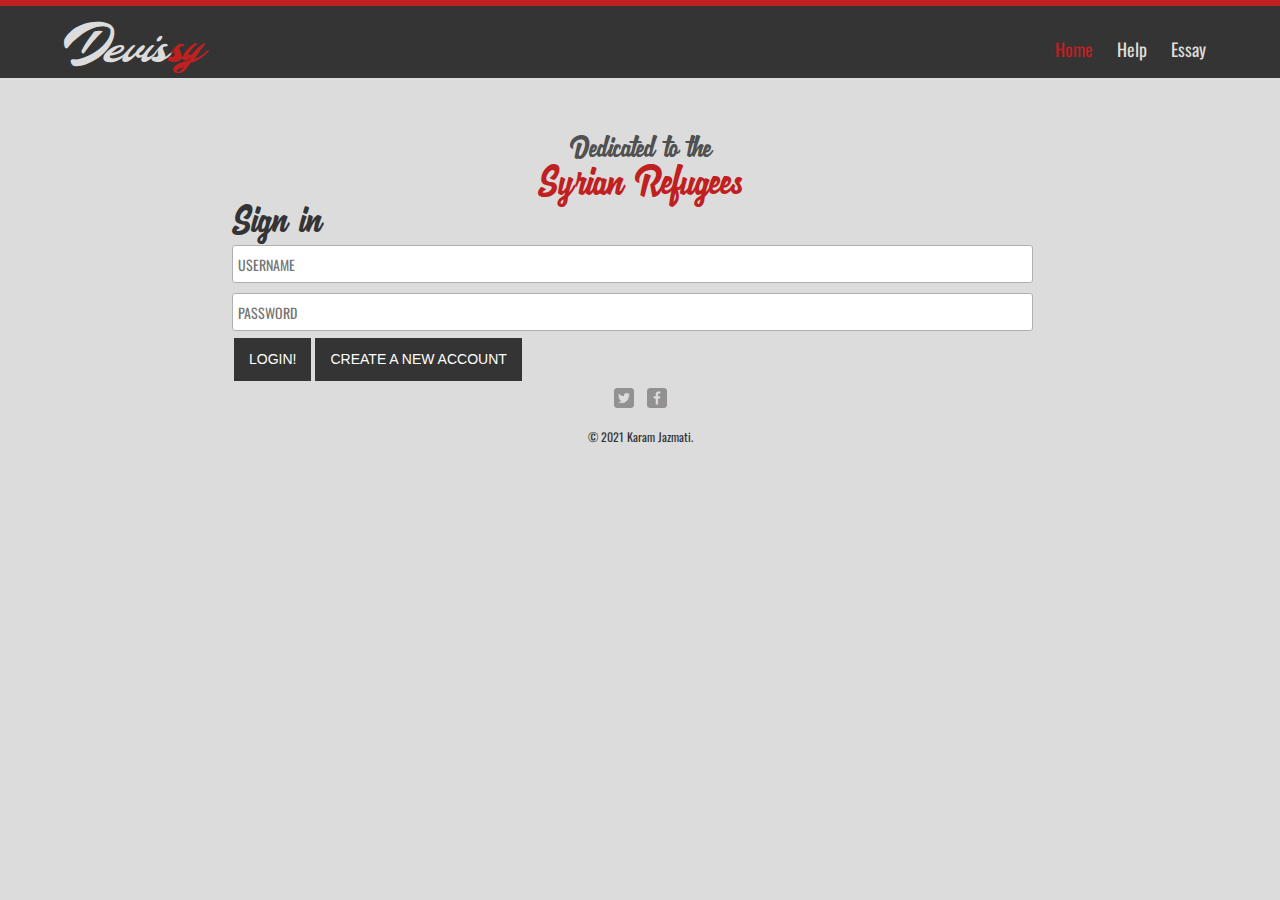
<file: index.html>
<html>


<!-- Mirrored from cooldevissy.firebaseapp.com/index.html by HTTrack Website Copier/3.x [XR&CO'2014], Thu, 06 May 2021 10:04:02 GMT -->
<!-- Added by HTTrack --><meta http-equiv="content-type" content="text/html;charset=utf-8" /><!-- /Added by HTTrack -->
<head>
    <script async src="http://pagead2.googlesyndication.com/pagead/js/adsbygoogle.js"></script>
    <script>
        console.log("Ad Beta- This will take a while :(");
        (adsbygoogle = window.adsbygoogle || []).push({
            google_ad_client: "ca-pub-7892112076197750",
            enable_page_level_ads: true
        });

    </script>
    <meta charset="utf-8">
    <title>Devissy</title>
    <link rel="stylesheet" href="styles/normalize.css">
    <meta charset="UTF-8">
    <meta name="description" content="Dedicated to Syrian Refuggues, all ad profit goes to the Karam Foundation.">
    <meta name="keywords" content="calling, texting, Syrians, Help, Personal Project, International Academy, IA">
    <meta name="author" content="Karam Jazmati">
    <meta name="viewport" content="width=device-width, initial-scale=1.0">
    <link rel="stylesheet" href="styles/main.css">
    <link rel="stylesheet" href="styles/responsive.css">
    <link href="https://fonts.googleapis.com/css?family=Lato:400,400i,700,700i,900" rel="stylesheet">
    <link href="https://fonts.googleapis.com/css?family=Oswald" rel="stylesheet">
    <link rel="apple-touch-icon" sizes="57x57" href="img/favicons/apple-icon-57x57.png">
    <link rel="apple-touch-icon" sizes="60x60" href="img/favicons/apple-icon-60x60.png">
    <link rel="apple-touch-icon" sizes="72x72" href="img/favicons/apple-icon-72x72.png">
    <link rel="apple-touch-icon" sizes="76x76" href="img/favicons/apple-icon-76x76.png">
    <link rel="apple-touch-icon" sizes="114x114" href="img/favicons/apple-icon-114x114.png">
    <link rel="apple-touch-icon" sizes="120x120" href="img/favicons/apple-icon-120x120.png">
    <link rel="apple-touch-icon" sizes="144x144" href="img/favicons/apple-icon-144x144.png">
    <link rel="apple-touch-icon" sizes="152x152" href="img/favicons/apple-icon-152x152.png">
    <link rel="apple-touch-icon" sizes="180x180" href="img/favicons/apple-icon-180x180.png">
    <link rel="icon" type="image/png" sizes="192x192" href="img/favicons/android-icon-192x192.png">
    <link rel="icon" type="image/png" sizes="32x32" href="img/favicons/favicon-32x32.png">
    <link rel="icon" type="image/png" sizes="96x96" href="img/favicons/favicon-96x96.png">
    <link rel="icon" type="image/png" sizes="16x16" href="img/favicons/favicon-16x16.png">
    <link rel="manifest" href="img/favicons/manifest.json">
    <meta name="msapplication-TileColor" content="#ffffff">
    <meta name="msapplication-TileImage" content="img/favicons/ms-icon-144x144.png">
    <meta name="theme-color" content="#ffffff">
    <script src="externals/firebase/firebase.js" type="text/javascript"></script>
    <script src="externals/tippy/tippy_mod.all.min.js" type="text/javascript"></script>
    <script src="externals/relative-date.js/relative-date.js" type="text/javascript"></script>
    <script src="externals/uri/uri.min.js" type="text/javascript"></script>
    <link rel="stylesheet" href="style/style.css" />
    <script src="https://ajax.googleapis.com/ajax/libs/jquery/3.2.1/jquery.min.js"></script>
    <script src="sinch.min.js"></script>
</head>

<body>
    <header>
        <a href="index.html" id="logo">
            <h1>Devis<span class="redText">sy</span></h1>
        </a>
        <nav>
            <li><a href="index.html" class="selected">Home</a></li>
            <li><a href="faq.html">Help</a></li>

            <li><a href="essay.html">Essay</a></li>
        </nav>
    </header>
    <div id="wrapper">
        <section>
            <ul id="gallery">
                <h2>Dedicated to the </h2>
                <h2 class="color"><span class="redText">Syrian Refugees</span></h2>
            </ul>
            <div class="container">
                <div class="clearfix"></div>

                <div>
                    <div class="inner loginBox">
                        <h3 id="login">Sign in</h3>
                        <form id="userForm">
                            <input id="username" placeholder="USERNAME" autocomplete="off"><br>
                            <input id="password" type="password" placeholder="PASSWORD" autocomplete="off"><br>
                            <button id="loginUser">Login!</button>
                            <button id="createUser">Create A New Account</button>
                        </form>
                        <div id="userInfo">
                            <h3><span id="username"></span></h3>
                            <button id="logOut">Logout</button>
                        </div>
                    </div>
                </div>
                <div class="frame">
                    <h3 id="callinghide">Make a Call!</h3>
                    <div id="call">
                        <form id="newCall">
                            <input id="phoneNumber" placeholder="Phone Number"><br>
                            <button id="call">Call</button>
                            <button id="hangup">Hangup</button>
                            <audio id="incoming" autoplay></audio>
                            <audio id="ringback" src='style/ringback.wav' loop></audio>
                        </form>
                    </div>
                    <div class="clearfix"></div>
                    <div id="callLog">
                    </div>
                    <div class="error">
                    </div>
                </div>
            </div>
        </section>
        <footer>
            <a href="#"><img src="img/twitter-wrap.png" alt="Twitter Logo" class="social-icon"></a>
            <a href="#"><img src="img/facebook-wrap.png" alt="Facebook Logo" class="social-icon"></a>
            <p>&copy; 2021 Karam Jazmati.</p>
        </footer>
    </div>
    <script src="PSTNsample.js"></script>
</body>


<!-- Mirrored from cooldevissy.firebaseapp.com/index.html by HTTrack Website Copier/3.x [XR&CO'2014], Thu, 06 May 2021 10:04:31 GMT -->
</html>
</file>
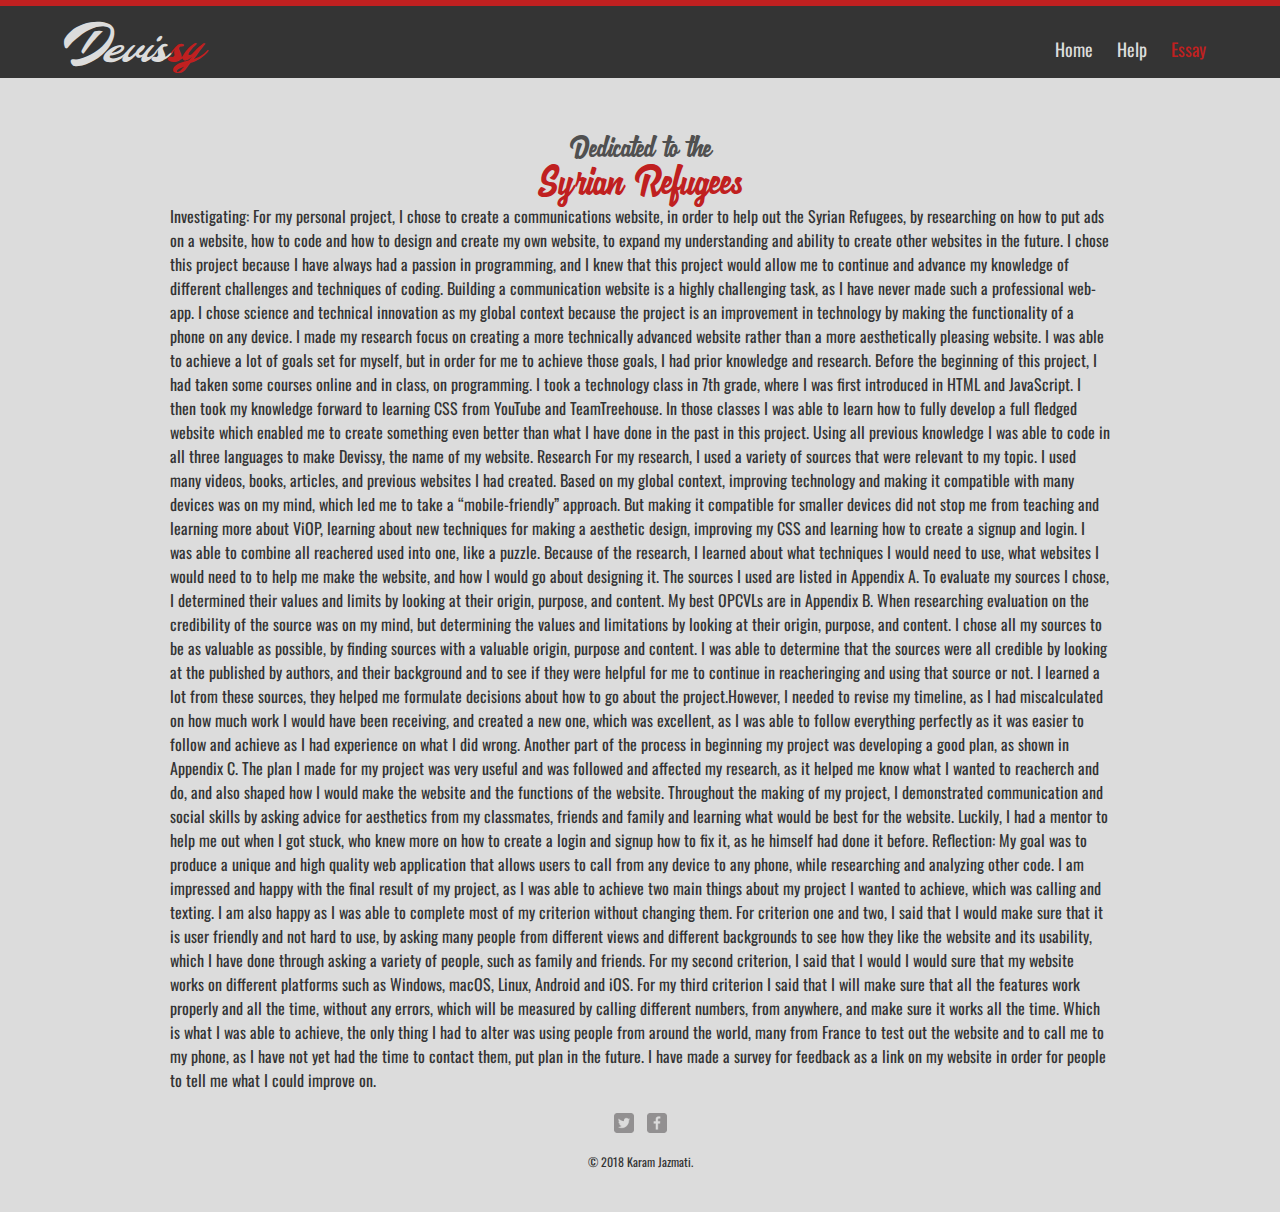
<file: essay.html>
<html>


<!-- Mirrored from cooldevissy.firebaseapp.com/essay.html by HTTrack Website Copier/3.x [XR&CO'2014], Thu, 06 May 2021 10:04:35 GMT -->
<!-- Added by HTTrack --><meta http-equiv="content-type" content="text/html;charset=utf-8" /><!-- /Added by HTTrack -->
<head>
    <script async src="http://pagead2.googlesyndication.com/pagead/js/adsbygoogle.js"></script>
    <script>
        console.log("Welcome to the Essay");
        (adsbygoogle = window.adsbygoogle || []).push({
            google_ad_client: "ca-pub-7892112076197750",
            enable_page_level_ads: true
        });

    </script>
    <meta charset="utf-8">
    <title>Devissy</title>
    <link rel="stylesheet" href="styles/normalize.css">
    <meta charset="UTF-8">
    <meta name="description" content="Dedicated to Syrian Refuggues, all ad profit goes to the Karam Foundation.">
    <meta name="keywords" content="calling, texting, Syrians, Help, Personal Project, International Academy, IA">
    <meta name="author" content="Karam Jazmati">
    <meta name="viewport" content="width=device-width, initial-scale=1.0">
    <link rel="stylesheet" href="styles/main.css">
    <link rel="stylesheet" href="styles/responsive.css">
    <link href="https://fonts.googleapis.com/css?family=Lato:400,400i,700,700i,900" rel="stylesheet">
    <link href="https://fonts.googleapis.com/css?family=Oswald" rel="stylesheet">
    <link rel="apple-touch-icon" sizes="57x57" href="img/favicons/apple-icon-57x57.png">
    <link rel="apple-touch-icon" sizes="60x60" href="img/favicons/apple-icon-60x60.png">
    <link rel="apple-touch-icon" sizes="72x72" href="img/favicons/apple-icon-72x72.png">
    <link rel="apple-touch-icon" sizes="76x76" href="img/favicons/apple-icon-76x76.png">
    <link rel="apple-touch-icon" sizes="114x114" href="img/favicons/apple-icon-114x114.png">
    <link rel="apple-touch-icon" sizes="120x120" href="img/favicons/apple-icon-120x120.png">
    <link rel="apple-touch-icon" sizes="144x144" href="img/favicons/apple-icon-144x144.png">
    <link rel="apple-touch-icon" sizes="152x152" href="img/favicons/apple-icon-152x152.png">
    <link rel="apple-touch-icon" sizes="180x180" href="img/favicons/apple-icon-180x180.png">
    <link rel="icon" type="image/png" sizes="192x192" href="img/favicons/android-icon-192x192.png">
    <link rel="icon" type="image/png" sizes="32x32" href="img/favicons/favicon-32x32.png">
    <link rel="icon" type="image/png" sizes="96x96" href="img/favicons/favicon-96x96.png">
    <link rel="icon" type="image/png" sizes="16x16" href="img/favicons/favicon-16x16.png">
    <link rel="manifest" href="img/favicons/manifest.json">
    <meta name="msapplication-TileColor" content="#ffffff">
    <meta name="msapplication-TileImage" content="img/favicons/ms-icon-144x144.png">
    <meta name="theme-color" content="#ffffff">
    <script src="externals/firebase/firebase.js" type="text/javascript"></script>
    <script src="externals/tippy/tippy_mod.all.min.js" type="text/javascript"></script>
    <script src="externals/relative-date.js/relative-date.js" type="text/javascript"></script>
    <script src="externals/uri/uri.min.js" type="text/javascript"></script>
    <link rel="stylesheet" href="style/style.css" />
    <script src="https://ajax.googleapis.com/ajax/libs/jquery/3.2.1/jquery.min.js"></script>
</head>

<body>
    <header>
        <a href="index.html" id="logo">
            <h1>Devis<span class="redText">sy</span></h1>
        </a>
        <nav>
            <li><a href="index.html">Home</a></li>
            <li><a href="faq.html">Help</a></li>
            <li><a href="essay.html" class="selected">Essay</a></li>
        </nav>
    </header>
    <div id="wrapper">
        <section>
            <ul id="gallery">
                <h2>Dedicated to the </h2>
                <h2 class="color"><span class="redText">Syrian Refugees</span></h2>
            </ul>

            <p>Investigating: For my personal project, I chose to create a communications website, in order to help out the Syrian Refugees, by researching on how to put ads on a website, how to code and how to design and create my own website, to expand my understanding and ability to create other websites in the future. I chose this project because I have always had a passion in programming, and I knew that this project would allow me to continue and advance my knowledge of different challenges and techniques of coding. Building a communication website is a highly challenging task, as I have never made such a professional web-app. I chose science and technical innovation as my global context because the project is an improvement in technology by making the functionality of a phone on any device. I made my research focus on creating a more technically advanced website rather than a more aesthetically pleasing website. I was able to achieve a lot of goals set for myself, but in order for me to achieve those goals, I had prior knowledge and research. Before the beginning of this project, I had taken some courses online and in class, on programming. I took a technology class in 7th grade, where I was first introduced in HTML and JavaScript. I then took my knowledge forward to learning CSS from YouTube and TeamTreehouse. In those classes I was able to learn how to fully develop a full fledged website which enabled me to create something even better than what I have done in the past in this project. Using all previous knowledge I was able to code in all three languages to make Devissy, the name of my website. Research For my research, I used a variety of sources that were relevant to my topic. I used many videos, books, articles, and previous websites I had created. Based on my global context, improving technology and making it compatible with many devices was on my mind, which led me to take a “mobile-friendly” approach. But making it compatible for smaller devices did not stop me from teaching and learning more about ViOP, learning about new techniques for making a aesthetic design, improving my CSS and learning how to create a signup and login. I was able to combine all reachered used into one, like a puzzle. Because of the research, I learned about what techniques I would need to use, what websites I would need to to help me make the website, and how I would go about designing it. The sources I used are listed in Appendix A. To evaluate my sources I chose, I determined their values and limits by looking at their origin, purpose, and content. My best OPCVLs are in Appendix B. When researching evaluation on the credibility of the source was on my mind, but determining the values and limitations by looking at their origin, purpose, and content. I chose all my sources to be as valuable as possible, by finding sources with a valuable origin, purpose and content. I was able to determine that the sources were all credible by looking at the published by authors, and their background and to see if they were helpful for me to continue in reacheringing and using that source or not. I learned a lot from these sources, they helped me formulate decisions about how to go about the project.However, I needed to revise my timeline, as I had miscalculated on how much work I would have been receiving, and created a new one, which was excellent, as I was able to follow everything perfectly as it was easier to follow and achieve as I had experience on what I did wrong. Another part of the process in beginning my project was developing a good plan, as shown in Appendix C. The plan I made for my project was very useful and was followed and affected my research, as it helped me know what I wanted to reacherch and do, and also shaped how I would make the website and the functions of the website. Throughout the making of my project, I demonstrated communication and social skills by asking advice for aesthetics from my classmates, friends and family and learning what would be best for the website. Luckily, I had a mentor to help me out when I got stuck, who knew more on how to create a login and signup how to fix it, as he himself had done it before. Reflection: My goal was to produce a unique and high quality web application that allows users to call from any device to any phone, while researching and analyzing other code. I am impressed and happy with the final result of my project, as I was able to achieve two main things about my project I wanted to achieve, which was calling and texting. I am also happy as I was able to complete most of my criterion without changing them. For criterion one and two, I said that I would make sure that it is user friendly and not hard to use, by asking many people from different views and different backgrounds to see how they like the website and its usability, which I have done through asking a variety of people, such as family and friends. For my second criterion, I said that I would I would sure that my website works on different platforms such as Windows, macOS, Linux, Android and iOS. For my third criterion I said that I will make sure that all the features work properly and all the time, without any errors, which will be measured by calling different numbers, from anywhere, and make sure it works all the time. Which is what I was able to achieve, the only thing I had to alter was using people from around the world, many from France to test out the website and to call me to my phone, as I have not yet had the time to contact them, put plan in the future. I have made a survey for feedback as a link on my website in order for people to tell me what I could improve on.
            </p>
        </section>
        <footer>
            <a href="#"><img src="img/twitter-wrap.png" alt="Twitter Logo" class="social-icon"></a>
            <a href="#"><img src="img/facebook-wrap.png" alt="Facebook Logo" class="social-icon"></a>
            <p>&copy; 2018 Karam Jazmati.</p>
        </footer>
    </div>
</body>


<!-- Mirrored from cooldevissy.firebaseapp.com/essay.html by HTTrack Website Copier/3.x [XR&CO'2014], Thu, 06 May 2021 10:04:35 GMT -->
</html>
</file>
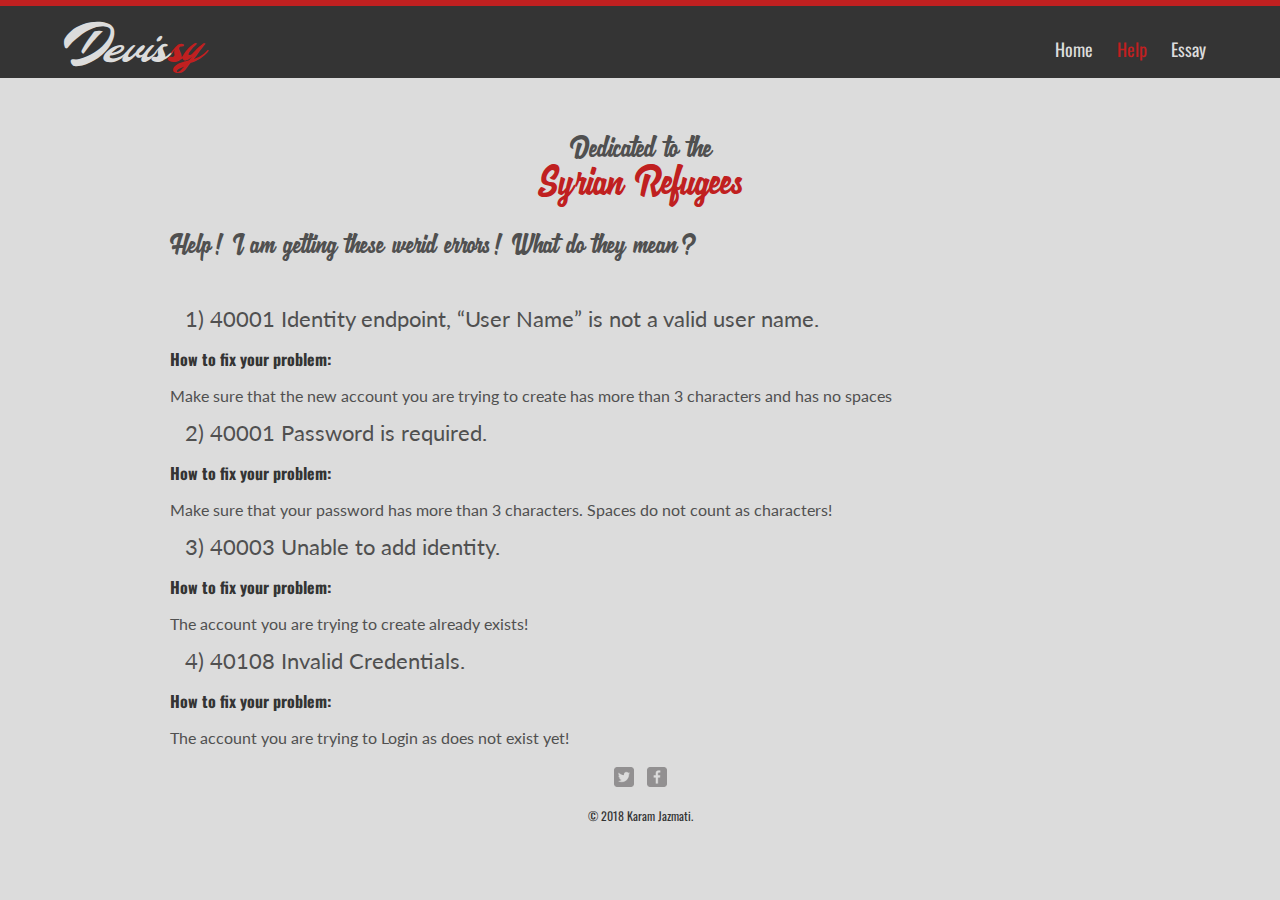
<file: faq.html>
<html>


<!-- Mirrored from cooldevissy.firebaseapp.com/faq.html by HTTrack Website Copier/3.x [XR&CO'2014], Thu, 06 May 2021 10:04:35 GMT -->
<!-- Added by HTTrack --><meta http-equiv="content-type" content="text/html;charset=utf-8" /><!-- /Added by HTTrack -->
<head>
    <script async src="http://pagead2.googlesyndication.com/pagead/js/adsbygoogle.js"></script>
    <script>
        console.log("Need Help?");
        (adsbygoogle = window.adsbygoogle || []).push({
            google_ad_client: "ca-pub-7892112076197750",
            enable_page_level_ads: true
        });

    </script>
    <meta charset="utf-8">
    <title>Devissy</title>
    <link rel="stylesheet" href="styles/normalize.css">
    <meta charset="UTF-8">
    <meta name="description" content="Dedicated to Syrian Refuggues, all ad profit goes to the Karam Foundation.">
    <meta name="keywords" content="calling, texting, Syrians, Help, Personal Project, International Academy, IA">
    <meta name="author" content="Karam Jazmati">
    <meta name="viewport" content="width=device-width, initial-scale=1.0">
    <link rel="stylesheet" href="styles/main.css">
    <link rel="stylesheet" href="styles/responsive.css">
    <link href="https://fonts.googleapis.com/css?family=Lato:400,400i,700,700i,900" rel="stylesheet">
    <link href="https://fonts.googleapis.com/css?family=Oswald" rel="stylesheet">
    <link rel="apple-touch-icon" sizes="57x57" href="img/favicons/apple-icon-57x57.png">
    <link rel="apple-touch-icon" sizes="60x60" href="img/favicons/apple-icon-60x60.png">
    <link rel="apple-touch-icon" sizes="72x72" href="img/favicons/apple-icon-72x72.png">
    <link rel="apple-touch-icon" sizes="76x76" href="img/favicons/apple-icon-76x76.png">
    <link rel="apple-touch-icon" sizes="114x114" href="img/favicons/apple-icon-114x114.png">
    <link rel="apple-touch-icon" sizes="120x120" href="img/favicons/apple-icon-120x120.png">
    <link rel="apple-touch-icon" sizes="144x144" href="img/favicons/apple-icon-144x144.png">
    <link rel="apple-touch-icon" sizes="152x152" href="img/favicons/apple-icon-152x152.png">
    <link rel="apple-touch-icon" sizes="180x180" href="img/favicons/apple-icon-180x180.png">
    <link rel="icon" type="image/png" sizes="192x192" href="img/favicons/android-icon-192x192.png">
    <link rel="icon" type="image/png" sizes="32x32" href="img/favicons/favicon-32x32.png">
    <link rel="icon" type="image/png" sizes="96x96" href="img/favicons/favicon-96x96.png">
    <link rel="icon" type="image/png" sizes="16x16" href="img/favicons/favicon-16x16.png">
    <link rel="manifest" href="img/favicons/manifest.json">
    <meta name="msapplication-TileColor" content="#ffffff">
    <meta name="msapplication-TileImage" content="img/favicons/ms-icon-144x144.png">
    <meta name="theme-color" content="#ffffff">
    <script src="externals/firebase/firebase.js" type="text/javascript"></script>
    <script src="externals/tippy/tippy_mod.all.min.js" type="text/javascript"></script>
    <script src="externals/relative-date.js/relative-date.js" type="text/javascript"></script>
    <script src="externals/uri/uri.min.js" type="text/javascript"></script>
    <link rel="stylesheet" href="style/style.css" />
    <script src="https://ajax.googleapis.com/ajax/libs/jquery/3.2.1/jquery.min.js"></script>
</head>

<body>
    <header>
        <a href="index.html" id="logo">
            <h1>Devis<span class="redText">sy</span></h1>
        </a>
        <nav>
            <li><a href="index.html">Home</a></li>
            <li><a href="faq.html" class="selected">Help</a></li>
            <li><a href="essay.html">Essay</a></li>

        </nav>
    </header>
    <div id="wrapper">
        <section>
            <ul id="gallery">
                <h2>Dedicated to the </h2>
                <h2 class="color"><span class="redText">Syrian Refugees</span></h2>
            </ul>
            <h4>Help! I am getting these werid errors! What do they mean?</h4>
            <h5> 1) 40001 Identity endpoint, “User Name” is not a valid user name.</h5>
            <h7>How to fix your problem:</h7>
            <h6>Make sure that the new account you are trying to create has more than 3 characters and has <span class="u">no</span> spaces</h6>
            <h5> 2) 40001 Password is required.</h5>
            <h7>How to fix your problem:</h7>
            <h6>Make sure that your password has more than 3 characters. Spaces do not count as characters!</h6>
            <h5> 3) 40003 Unable to add identity.</h5>
            <h7>How to fix your problem:</h7>
            <h6>The account you are trying to create already exists!</h6>
            <h5> 4) 40108 Invalid Credentials.</h5>
            <h7>How to fix your problem:</h7>
            <h6>The account you are trying to Login as does not exist yet!</h6>
        </section>
        <footer>
            <a href="#"><img src="img/twitter-wrap.png" alt="Twitter Logo" class="social-icon"></a>
            <a href="#"><img src="img/facebook-wrap.png" alt="Facebook Logo" class="social-icon"></a>
            <p>&copy; 2018 Karam Jazmati.</p>
        </footer>
    </div>
</body>


<!-- Mirrored from cooldevissy.firebaseapp.com/faq.html by HTTrack Website Copier/3.x [XR&CO'2014], Thu, 06 May 2021 10:04:35 GMT -->
</html>
</file>
<file: styles/main.css>
/**********************************
Main Body
***********************************/

body {
    font-family: "Oswald";
}

.redText {
    color: #c02020;

}

.blackText {
    color: black;
}

#wrapper {
    max-width: 940px;
    margin: 0 auto;
    padding: 0 5%;
}

a {
    text-decoration: none;
}

img {
    max-width: 100%;
}




/**********************************
FONTS
***********************************/

@font-face {
    font-family: Axettac;
    src: url('../fonts/Axettac.ttf');
}

@font-face {
    font-family: Altavista;
    src: url('../fonts/Altavista.ttf');
}

@font-face {
    font-family: Loguetown;
    src: url('../fonts/Loguetown.ttf');
}




/**********************************
HEADING
***********************************/

header {
    float: left;
    margin: 0 0 30px 0;
    width: 100%;
}

#logo {
    text-align: center;
    margin: 0;
}

h1 {
    font-family: 'Altavista';
    color: #dcdcdc;
    margin: 15px 0;
    font-size: 1.75em;
    font-weight: normal;
    line-height: 0.8em;
    margin-top: 25px;

}




/**********************************
BODY
***********************************/

h2 {
    font-family: 'Loguetown';
    text-align: center;
    font-size: 1.75em;
    margin: 0;
    font-weight: normal;
    color: #505050;
}

h2.color {
    text-align: center;
    font-family: 'Loguetown';
    font-size: 2em;
    font-weight: normal;
    color: #505050;
}


h4 {
    font-family: 'Loguetown';
    font-size: 1.75em;
    margin: 45px auto;
    font-weight: normal;
    color: #505050;
}

h5 {
    font-family: 'Lato';
    font-size: 1.35em;
    margin: 15px;
    font-weight: normal;
    color: #505050;
}

h6 {
        font-family: 'Lato';
    font-size: 1em;
    margin: 15px auto;
    font-weight: normal;
    color: #505050;
}

h7{
    font-weight: bolder;
}
/**********************************
NAVIGATION
***********************************/

nav {
    text-align: center;
    padding: 10px 0;
    margin: 20px 0 0;
}

nav ul {
    font-size: auto;
    list-style: none;
    margin: 0 10px;
    padding: 0;
}

nav li {

    display: inline-block;
    margin-bottom: 0;
    margin-top: 0;
    line-height: 0.7em;
}

nav a {
    font-weight: 700i;
    font-family: 'Oswald';
    padding: 15px 10px;
}


/**********************************
FOOTER
***********************************/

footer {
    font-size: 0.75em;
    text-align: center;
    clear: both;
    padding-top: 50px;
    color: #343434;
    float: left;
    margin: 0 0 30px 0;
    padding: 0 5px 0 0;
    width: 100%;
}

.social-icon {
    width: 20px;
    height: 20px;
    margin: 5px 5px;
}



/**********************************
PAGE: BODY UNDER HEADAER
***********************************/

#gallery {
    margin: 0;
    padding: 0;
    list-style: none;
}

#gallery li {
    float: left;
    width: 45%;
    margin: 2.5%;
    background-color: #f5f5f5;
    color: #bdc3c7;
}

/**********************************
COLORS
***********************************/

/* site body */

body {
    background-color: #dcdcdc;
    color: #999;
}

/* header color */

header {
    background: #343434;
}

/* nav background on mobile */

nav {
    background: #505050;
}

/* links */

a {
    color: #6a7cb4;
}

/* nav link */

nav a,
nav a:visited {
    color: #dcdcdc;
}

/* selected nav link */

nav a.selected,
nav a:hover {

    color: #c02020;

}

a:hover,
a:focus {
    color: #c02020;
    text-decoration: underline
}


/**********************************
SIGN UP
***********************************/

iv.frame {
    padding: 0px 15px 0px 30px;
    margin: 0px 0px;
    float: left;
    width: 578px;
    display: none;
}

div.frame.small {
    width: 220px;
    height: 620px;
    font-size: 14px;
    border-style: solid;
    border-width: 0px 1px 0px 0px;
    border-color: #B0B0B0;
    padding: 0px;
}

div.frame.big {
    width: 660px;
    font-size: 14px;
}

div.inner {
    padding: 0px 30px 0px 15px;
}

div.inner.loginBox {
    height: 130px;
}

span#username {}


form#userForm {
    display: none;
}

button.hidden {
    visibility: hidden
}


.content-wrapper {
    margin: 60px 0 0 0;
}

.message--left {
    padding: 10px 15px 5px;
    float: left;
    background: white;
}

.message--right {
    padding: 10px 15px 5px;
    float: right;
    background: white;
}


.in {
    background-color: #343434;
    border-color: #c02020;
    -webkit-border-radius: 9;
    -moz-border-radius: 9;
    border-radius: 9px;
    outline: none;
    color: #dcdcdc;
    margin: 10px auto;
    float: left;
    margin-left: 20%;
    text-align: left;
    width: 60%;
}

.hey {
    float: right;
    font-size: 1.125em;
    margin-right: 5%;
    text-align: right;
    width: auto;
}

input,
button,
select,
textarea {
    font-family: inherit;
    font-size: inherit;
    line-height: inherit;
}

.container {

    font-size: 1.75em;
    font-weight: normal;
    line-height: 0.8em;
    margin-top: 25px;
}

.bye {
    float: left;
    margin: 30px 90px;
    text-align: left;
    width: 60%;
}

.b {
    font-weight: 900;
}
</file>
<file: styles/responsive.css>
@media screen and (min-width: 480px) {

    /**********************************
  TWO COLUMN LAYOUT
  ***********************************/
    #primary {
        width: 50%;
        float: left;
    }

    #secondary {
        width: 90%;
        float: right;
    }

}

@media screen and (min-width: 660px) {

    /**********************************
HEADING
***********************************/
    nav {
        background: none;
        float: right;
        font-size: 1.125em;
        margin-right: 5%;
        text-align: right;
        width: auto;
    }

    #logo {
        float: left;
        margin-left: 5%;
        text-align: left;
        width: 45%;
    }

    h1 {
        font-size: 2.5em;
    }

    /**********************************
    REST
***********************************/
    h2 {
        text-align: center;
        font-size: 1.9em;
        margin-bottom: 20px;
        line-height: 25px;
        margin-top: 0;
    }
    h2.color {
        text-align: center;
        font-size: 2.6em;
        margin-bottom: 0px;
        line-height: 5px;
        margin-top: 0;
    }

    header {
        border-top: 6px solid #c02020;
        margin-bottom: 60px;
    }

}
</file>
<file: style/style.css>
body {
    font-family: 'Oswald';
    margin: 0px;
    color: #343434;
}

h3 {
    font-family: 'Loguetown';
    font-weight: 300;
    color: #343434;
    margin-top: 0px;
    margin-bottom: 5px;
    font-size: 40px;
}

div.container {
    margin-left: auto;
    margin-right: auto;
    width: 846px;
    padding: 0px;
    margin-bottom: 30px;
}

img.logo {
    margin-top: 20px;
    margin-bottom: 30px;
}

div.frame {
    padding: 0px 15px 0px 30px;
    margin: 0px 0px;
    float: left;
    width: 578px;
    display: none;
}

div.frame.small {
    width: 220px;
    height: 620px;
    font-size: 14px;
    border-style: solid;
    border-width: 0px 1px 0px 0px;
    border-color: #B0B0B0;
    padding: 0px;
}

div.frame.big {
    width: 660px;
    font-size: 14px;
}

div.inner {
    padding: 0px 30px 0px 15px;
}

div.inner.loginBox {
    height: 130px;
}

div.takeaways {
    margin-top: 60px;
}

div.takeaways ul {
    padding-left: 14px;
}

div.takeaways ul li {
    font-size: 12px;
    margin-top: 12px;
    font-family: 'Roboto', sans-serif;
}

div.mainArea {
    height: 300px;
}

div.frame div#chat {
    display: none;
}

div.clearfix {
    clear: both;
}

div#deliveredTo {
    float: right;
    font-size: 8px;
}

div#chatAreaContainer {
    position: relative;
}

div#chatArea {
    height: 440px;
    overflow-y: auto;
    padding-right: 5px;
}

div#chatArea::-webkit-scrollbar {
    width: 4px;
}

div#chatArea::-webkit-scrollbar-thumb {
    border-radius: 2px;
    background-color: #EDEDED;
}

div#bottomFade {
    width: 100%;
    height: 75px;
    bottom: 0px;
    position: absolute;
    z-index: 100;
    background: linear-gradient(rgba(255, 255, 255, 0), #FFF);
}

div.me {
    float: right;
    padding: 5px 0px;
    max-width: 310px;
}

div.me #from {
    font-size: 10px;
    margin-bottom: 10px;
    text-align: right;
    float: right;
}

div.me #from span {
    color: #999;
    float: left;
    margin-right: 4px;
}

div.me #pointer {
    width: 10px;
    height: 10px;
    position: relative;
    float: right;
    clear: both;
    margin-bottom: -10px;
    background-color: #343434;
    -ms-transform: matrix(0.4525, 0.9616, -0.4525, 0.9616, -20, -5);
    /* IE 9 */
    -webkit-transform: matrix(0.4525, 0.9616, -0.4525, 0.9616, -20, -5);
    /* Chrome, Safari, Opera */
    transform: matrix(0.4525, 0.9616, -0.4525, 0.9616, -20, -5);
}

div.me #textBody {
    font-family: 'Roboto Condensed', sans-serif;
    font-weight: 300;
    font-size: 14px;
    line-height: 1.3;
    background-color: #343434;
    color: #fdf8ff;
    border-radius: 8px;
    float: right;
    min-width: 100px;
    padding: 11px 15px;
    clear: both;
}

div.me div.recipients {
    font-size: 10px;
    height: 10px;
    clear: both;
    float: right;
    margin-right: 2px;
}

div.me div.recipients img {
    width: 10px;
    margin-top: 2px;
}

div.other {
    float: left;
    padding: 5px 0px;
    max-width: 310px;
}

div.other #from {
    font-size: 10px;
    margin-bottom: 10px;
}

div.other #from span {
    color: #999;
}

div.other div.recipients {
    display: none;
}

div.other #pointer {
    width: 10px;
    height: 10px;
    position: relative;
    clear: both;
    margin-bottom: -10px;
    background-color: #d9d9d9;
    -ms-transform: matrix(0.4525, 0.9616, -0.4525, 0.9616, 20, -5);
    /* IE 9 */
    -webkit-transform: matrix(0.4525, 0.9616, -0.4525, 0.9616, 20, -5);
    /* Chrome, Safari, Opera */
    transform: matrix(0.4525, 0.9616, -0.4525, 0.9616, 20, -5);
}

div.other #textBody {
    font-family: 'Roboto Condensed', sans-serif;
    font-weight: 300;
    font-size: 14px;
    line-height: 1.3;
    background-color: #d9d9d9;
    border-radius: 8px;
    min-width: 100px;
    padding: 11px 15px;
}

div.error {
    background-color: pink;
    border-radius: 3px;
    display: none;
    margin-top: 5px;
    padding: 5px;
}

div#chromeFileWarning {
    display: none;
    background-color: pink;
}

form#userForm {
    display: none;
}

form#newMessage {
    display: none;
}

input {
    width: 100%;
    border-radius: 3px;
    padding: 5px;
    margin: 5px 0px;
    border: 1px solid #B0B0B0;
    height: 38px;
    font-size: 14px;
}

*:focus {
    outline: 0;
}

button {
    color: #fff;
    background-color: #343434;
    font-size: 14px;
    font-family: 'Roboto', sans-serif;
    font-weight: 300;
    border-radius: 0;
    text-transform: uppercase;
    vertical-align: bottom;
    border: none;
    outline: 0 none;
    padding: 10px 15px 10px 15px;
    float: left;
    margin: 2px;
}

div#userInfo {
    font-size: 14px;
    display: none;
}

span#username {}

div.top1 {
    height: 330px;
    background-color: #FFFFFF;
    overflow: hidden;
    transform: translate3d(0, 0px, 0);
    background-image: url('Sinch_Banner.jpg');
    background-size: cover;
    background-repeat: no-repeat;
    background-position: center;
    margin-bottom: 30px;
    color: white;
    text-transform: uppercase;
    text-align: center;
}

div.top1 h1 {
    margin-top: 140px;
    font-family: 'Roboto', sans-serif;
    font-weight: 300;
    font-size: 40px;
}



div.frame div#call {
    display: none;
}

div#callLog {
    font-size: 12px;
}

div#callLog #title {
    margin-top: 10px;
    font-size: 13px;
    font-weight: 700;
}

div#callLog #stats {
    margin-left: 20px;
}

button#call.incall {
    background-color: #999;
}

button#call.callwaiting {
    background-color: #999;
}

button#hangup {
    background-color: #999;
}

button#hangup.incall {
    background-color: #343434;
}

button#answer {
    background-color: #999;
}

button#answer.callwaiting {
    background-color: #343434;
}

form#newCall button {
    float: right;
}
</file>
